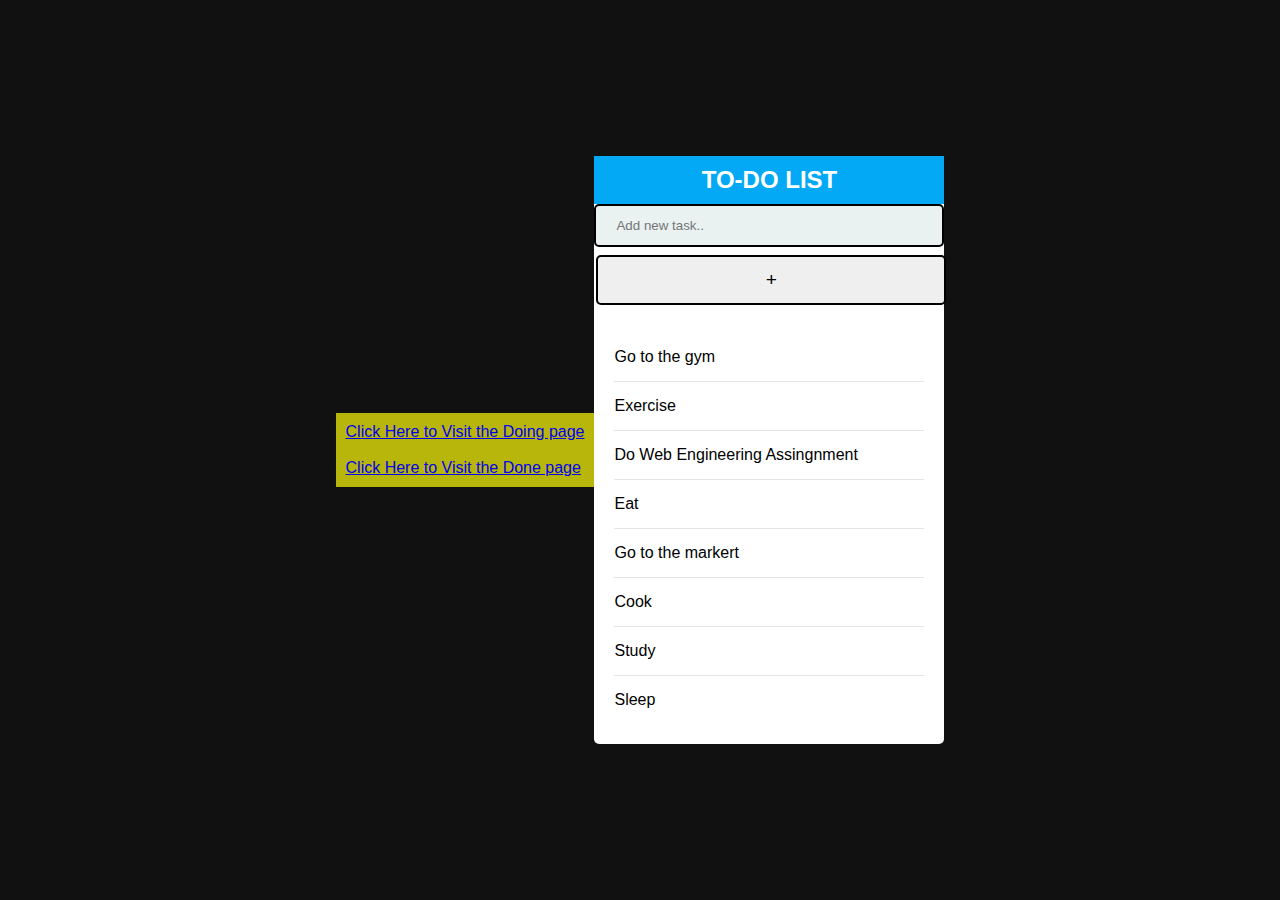
<file: index.html>
<!DOCTYPE html>
<html lang="en">

<head>
    <meta charset="UTF-8">
    <meta http-equiv="X-UA-Compatible" content="IE=edge">
    <meta name="viewport" content="width=device-width, initial-scale=1.0">
    <title>Todo</title>
    <link rel="stylesheet" href="style.css">

</head>

<body>

    <div class="topnav">

        <a href="doing.html">Click Here to Visit the Doing page</a>
        <br>
        <br>
        <a href="done.html">Click Here to Visit the Done page</a>
        <center>
    </div>
    <div class="list">

        <center>
            <h2> TO-DO LIST </h2>
            <input type="input" type="text" placeholder="Add new task..">
            <button>+</button>
        </center>
        <ul>
            <li>
                <p>Go to the gym</p>
                <span></span>
            </li>

            <li>
                <p>Exercise</p>
                <span></span>
            </li>

            <li>
                <p>Do Web Engineering Assingnment</p>
                <span></span>

            </li>
            <li>
                <p>Eat</p>
                <span></span>
            </li>
            <li>
                <p>Go to the markert</p>
                <span></span>
            </li>
            <li>
                <p>Cook</p>
                <span></span>
            </li>
            <li>
                <p>Study</p>
                <span></span>
            </li>
            <li>
                <p>Sleep</p>
                <span></span>
            </li>
    </div>

    </center>
</body>

</html>
</file>
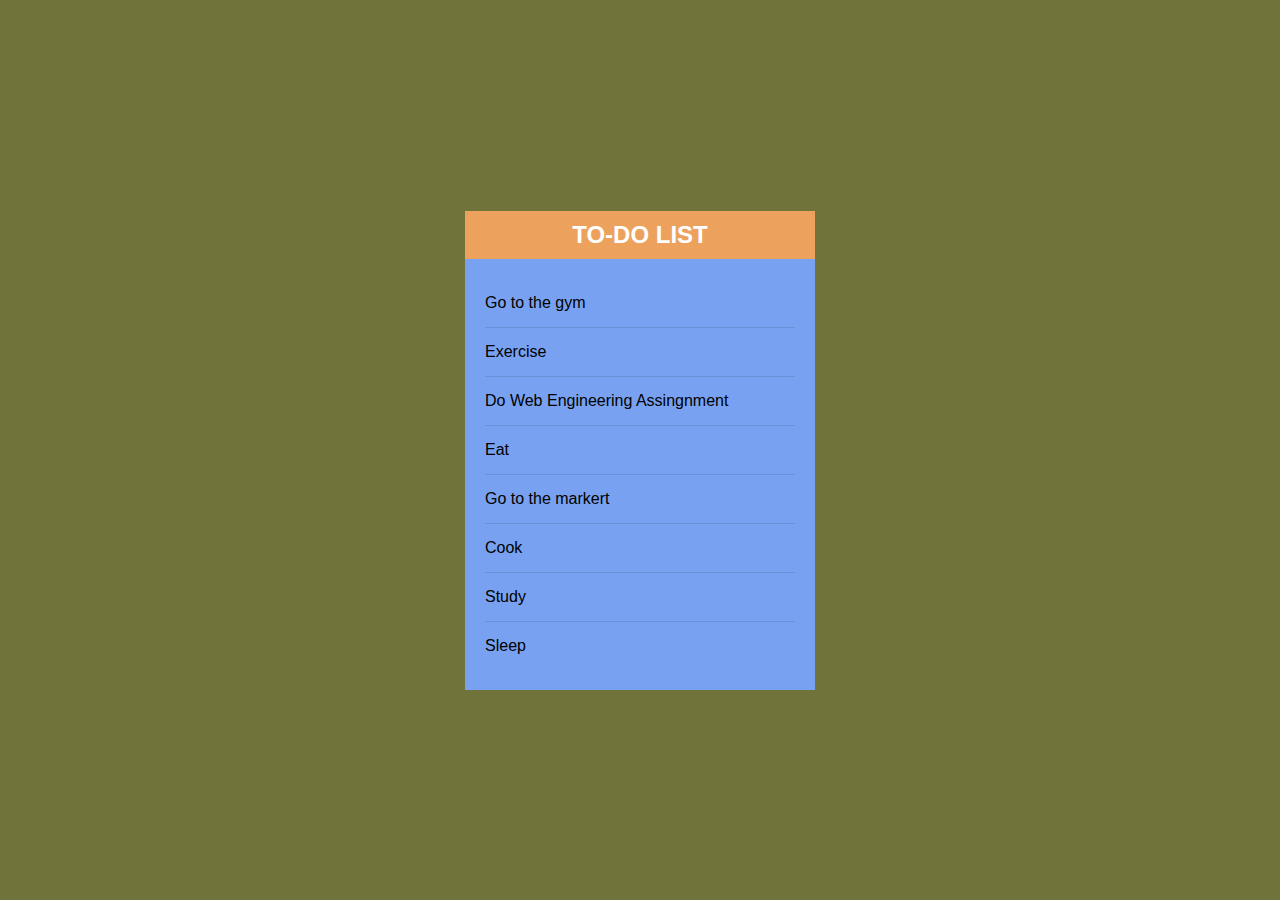
<file: doing.html>
<!DOCTYPE html>
<html lang="en">

<head>
    <meta charset="UTF-8">
    <meta http-equiv="X-UA-Compatible" content="IE=edge">
    <meta name="viewport" content="width=device-width, initial-scale=1.0">
    <title>Doing</title>
    <link rel="stylesheet" href="doing_style.css">
</head>

<body>
    <div class="list">
        <center>
            <h2> TO-DO LIST </h2>
        </center>
        <ul>
            <li>
                <p>Go to the gym</p>
                <span></span>
            </li>

            <li>
                <p>Exercise</p>
                <span></span>
            </li>

            <li>
                <p>Do Web Engineering Assingnment</p>
                <span></span>
            </li>
            <li>
                <p>Eat</p>
                <span></span>
            </li>
            <li>
                <p>Go to the markert</p>
                <span></span>
            </li>
            <li>
                <p>Cook</p>
                <span></span>
            </li>

            <li>
                <p>Study</p>
                <span></span>
            </li>

            <li>
                <p>Sleep</p>
                <span></span>
            </li>
        </ul>

    </div>
</body>

</html>
</file>
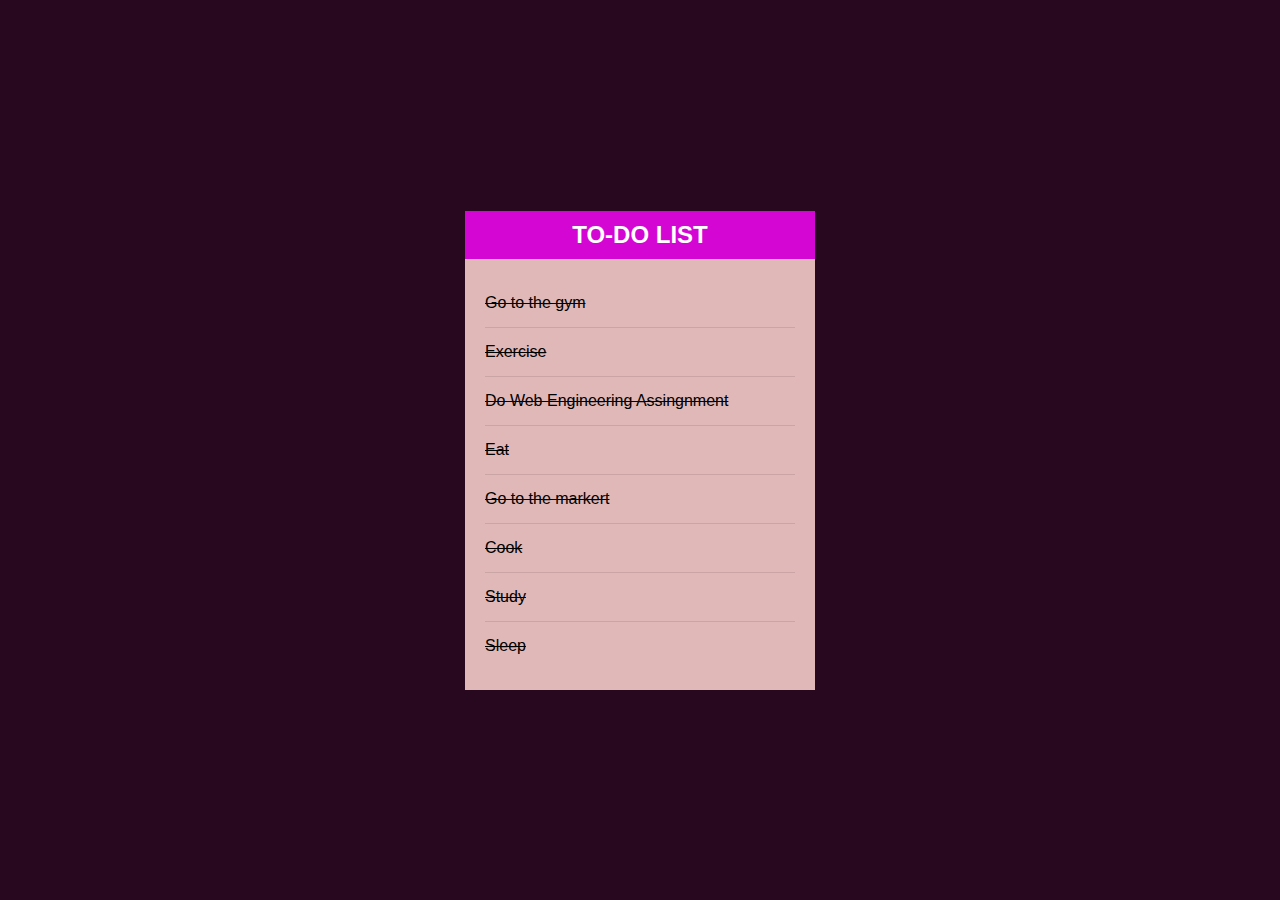
<file: done.html>
<!DOCTYPE html>
<html lang="en">

<head>
    <meta charset="UTF-8">
    <meta http-equiv="X-UA-Compatible" content="IE=edge">
    <meta name="viewport" content="width=device-width, initial-scale=1.0">
    <title>Done</title>
    <link rel="stylesheet" href="done_style.css">
</head>

<body>
    <div class="list">
        <center>
            <h2> TO-DO LIST </h2>
        </center>
        <ul>
            <li>
                <strike>
                    <p>Go to the gym</p>
                </strike>
                <span></span>
            </li>

            <li>
                <strike>
                    <p>Exercise</p>
                </strike>
                <span></span>
            </li>
            <li>
                <strike>
                    <p>Do Web Engineering Assingnment</p>
                </strike>
                <span></span>
            </li>
            <li>
                <strike>
                    <p>Eat</p>
                </strike>
                <span></span>
            </li>
            <li>
                <strike>
                    <p>Go to the markert</p>
                   </strike>
                <span></span>
            </li>
            <li>
                <strike>
                <p>Cook</p>
               </strike>
                <span></span>
            </li>
            <li>
                <strike>
                    <p>Study</p>
                </strike>
                <span></span>
            </li>
            <li>
                <strike>
                    <p>Sleep</p>
                </strike>
                <span></span>
            </li>
        </ul>

    </div>
</body>

</html>
</file>
<file: style.css>
* {
    margin: 0;
    padding: 0;
    box-sizing: border-box;
    font-family: 'Poppins', sans-serif;
}

body {
    display: flex;
    justify-content: center;
    align-items: center;
    min-height: 100vh;
    background: #111;
}

.button {
    padding: 0.5rem 1rem;
    height: 50px;
    outline: none;
    width: 450px;
    font-size: 1.15rem;
}

input {
    width: 100%;
    padding: 12px 20px;
    margin: 8px 2;
    border: 2px solid black;
    background-color: #e9f1f1;
    border-radius: 5px;
}

button {
    width: 100%;
    padding: 12px 20px;
    margin: 8px 2px;
    cursor: pointer;
    border: 2px solid black;
    border-radius: 5px;
    font-size: larger;
}

.list {
    position: relative;
    background: #fff;
    width: 350px;
    border-radius: 5px;
}

.topnav {
    background-color: rgba(245, 241, 10, 0.733);
    padding-left: 10px;
    padding-right: 10px;
    padding-top: 10px;
    padding-bottom: 10px;
}

.list h2 {
    background: #03a9f4;
    color: #fff;
    padding: 10px 20px;
    font-weight: 600;
    justify-content: center;
}

.list ul {
    position: relative;
    padding: 20px;
}

.list ul li {
    position: relative;
    list-style: none;
    padding: 15px 0;
    border-bottom: 1px solid rgba(0, 0, 0, 0.1);
    ;
}

.list ul li:last-child {
    border-bottom: none;
}

.list ul li label {
    position: relative;
    display: flex;
    justify-content: space-between;
    align-items: center;
    cursor: pointer;
}

.list ul li label p {
    position: absolute;
}

.list ul li label span {
    position: relative;
    width: 20px;
    height: 20px;
    border: 1px solid #ccc;
    border-radius: 50%;
    display: flex;
    justify-content: center;
    align-items: center;
}

.list ul li label span::before {
    content: '';
    position: absolute;
    top: 5px;
    width: 10px;
    height: 5px;
    border-left: 2px solid #ccc;
    border-bottom: 2px solid #ccc;
    transform: rotate(-40deg)
}
</file>
<file: doing_style.css>
* {
    margin: 0;
    padding: 0;
    box-sizing: border-box;
    font-family: 'Poppins', sans-serif;
}

body {
    display: flex;
    justify-content: center;
    align-items: center;
    min-height: 100vh;
    background: rgb(112, 116, 59);
}

.button {
    padding: 0.5rem 1rem;
    height: 50px;
    outline: none;
    width: 450px;
    font-size: 1.15rem;
}

input {
    width: 100%;
    padding: 12px 20px;
    margin: 8px 2;
    border: 2px solid #03a9f4;
    background-color: #e9f1f1;
    border-radius: 5px;
}

button {
    width: 100%;
    padding: 12px 20px;
    margin: 8px 2px;
    cursor: pointer;
    border: 2px solid #03a9f4;
    border-radius: 5px;
    font-size: larger;
}

.list {
    position: relative;
    background: rgb(120, 162, 241);
    width: 350px;
}

.list h2 {
    background: #eca25d;
    color: #fff;
    padding: 10px 20px;
    font-weight: 600;
    justify-content: center;
}

.list ul {
    position: relative;
    padding: 20px;
}

.list ul li {
    position: relative;
    list-style: none;
    padding: 15px 0;
    border-bottom: 1px solid rgba(0, 0, 0, 0.1);
    ;
}

.list ul li:last-child {
    border-bottom: none;
}

.list ul li label {
    position: relative;
    display: flex;
    justify-content: space-between;
    align-items: center;
    cursor: pointer;
}

.list ul li label p {
    position: absolute;
}

.list ul li label span {
    position: relative;
    width: 20px;
    height: 20px;
    border: 1px solid #ccc;
    border-radius: 50%;
    display: flex;
    justify-content: center;
    align-items: center;
}

.list ul li label span::before {
    content: '';
    position: absolute;
    top: 5px;
    width: 10px;
    height: 5px;
    border-left: 2px solid #ccc;
    border-bottom: 2px solid #ccc;
    transform: rotate(-40deg)
}
</file>
<file: done_style.css>
* {
    margin: 0;
    padding: 0;
    box-sizing: border-box;
    font-family: 'Poppins', sans-serif;
}

body {
    display: flex;
    justify-content: center;
    align-items: center;
    min-height: 100vh;
    background: rgb(39, 8, 30);
}

.button {
    padding: 0.5rem 1rem;
    height: 50px;
    outline: none;
    width: 450px;
    font-size: 1.15rem;
}

input {
    width: 100%;
    padding: 12px 20px;
    margin: 8px 2;
    border: 2px solid #03a9f4;
    background-color: #e9f1f1;
    border-radius: 5px;
}

button {
    width: 100%;
    padding: 12px 20px;
    margin: 8px 2px;
    cursor: pointer;
    border: 2px solid #03a9f4;
    border-radius: 5px;
    font-size: larger;
}

.list {
    position: relative;
    background: rgb(224, 184, 184);
    width: 350px;
}

.list h2 {
    background: #d406d4;
    color: #fff;
    padding: 10px 20px;
    font-weight: 600;
    justify-content: center;
}

.list ul {
    position: relative;
    padding: 20px;
}

.list ul li {
    position: relative;
    list-style: none;
    padding: 15px 0;
    border-bottom: 1px solid rgba(0, 0, 0, 0.1);
    ;
}

.list ul li:last-child {
    border-bottom: none;
}

.list ul li label {
    position: relative;
    display: flex;
    justify-content: space-between;
    align-items: center;
    cursor: pointer;
}

.list ul li label p {
    position: absolute;
}

.list ul li label span {
    position: relative;
    width: 20px;
    height: 20px;
    border: 1px solid #ccc;
    border-radius: 50%;
    display: flex;
    justify-content: center;
    align-items: center;
}

.list ul li label span::before {
    content: '';
    position: absolute;
    top: 5px;
    width: 10px;
    height: 5px;
    border-left: 2px solid #ccc;
    border-bottom: 2px solid #ccc;
    transform: rotate(-40deg)
}
</file>
